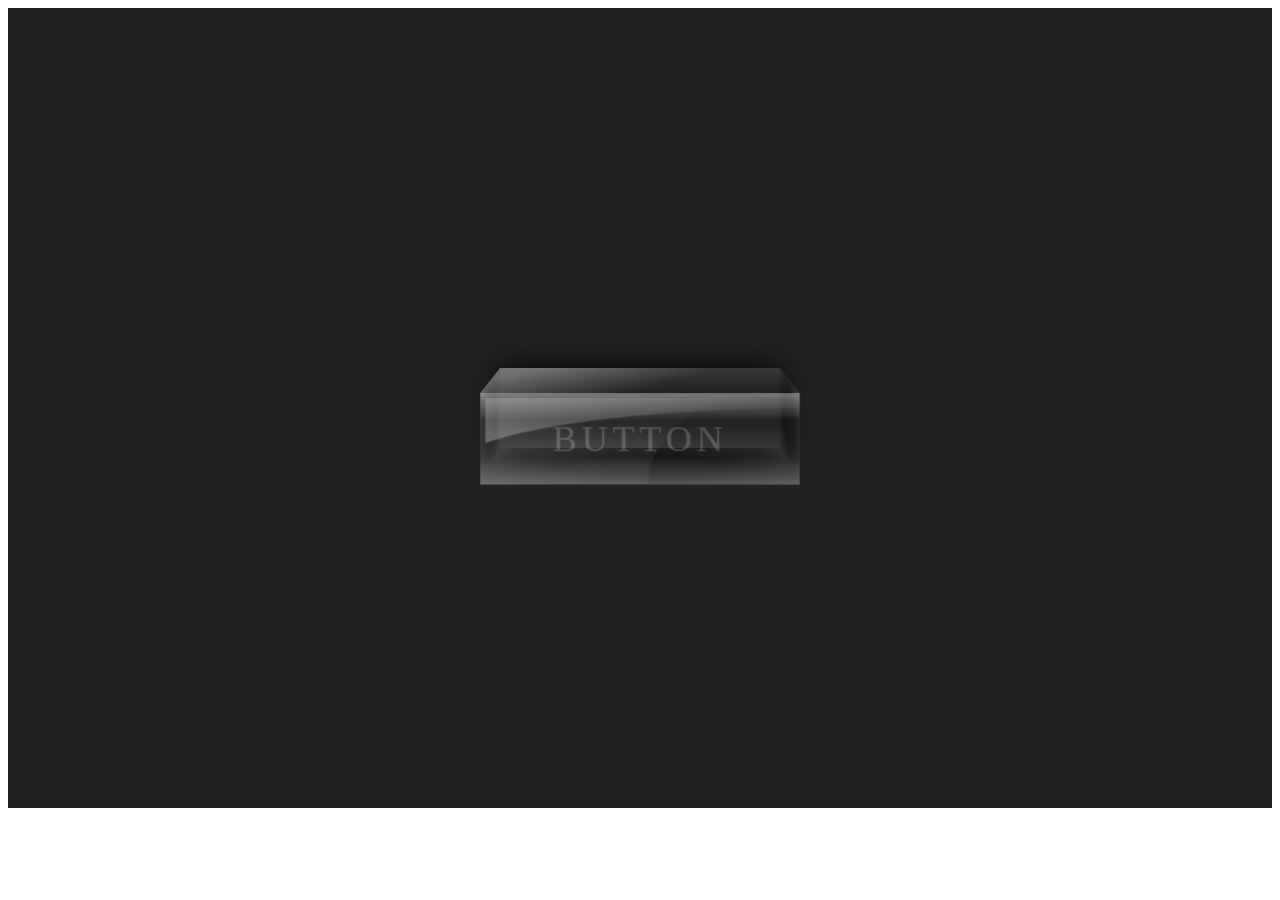
<file: index.html>
<!DOCTYPE html>
<html lang="en">
<head>
    <meta charset="UTF-8">
    <meta http-equiv="X-UA-Compatible" content="IE=edge">
    <meta name="viewport" content="width=device-width, initial-scale=1.0">
    <link rel="stylesheet" href="./src/style.css">
    <title>Document</title>
</head>
<body>
    
    <div class="container">
        <a href="./home.html" class="button">
          <div class="plate"></div>
          <div class="plate"></div>
          <div class="plate"></div>
          <div class="plate"></div>
          <div class="plate"></div>
          <div class="button__wrapper">
            <span class="button__text">BUTTON</span>
          </div>
          <div class="button__box">
            <div class="inner inner__top"></div>
            <div class="inner inner__front"></div>
            <div class="inner inner__bottom"></div>
            <div class="inner inner__back"></div>
            <div class="inner inner__left"></div>
            <div class="inner inner__right"></div>
          </div>
        </a>
      </div>
   
</body>
</html>
</file>
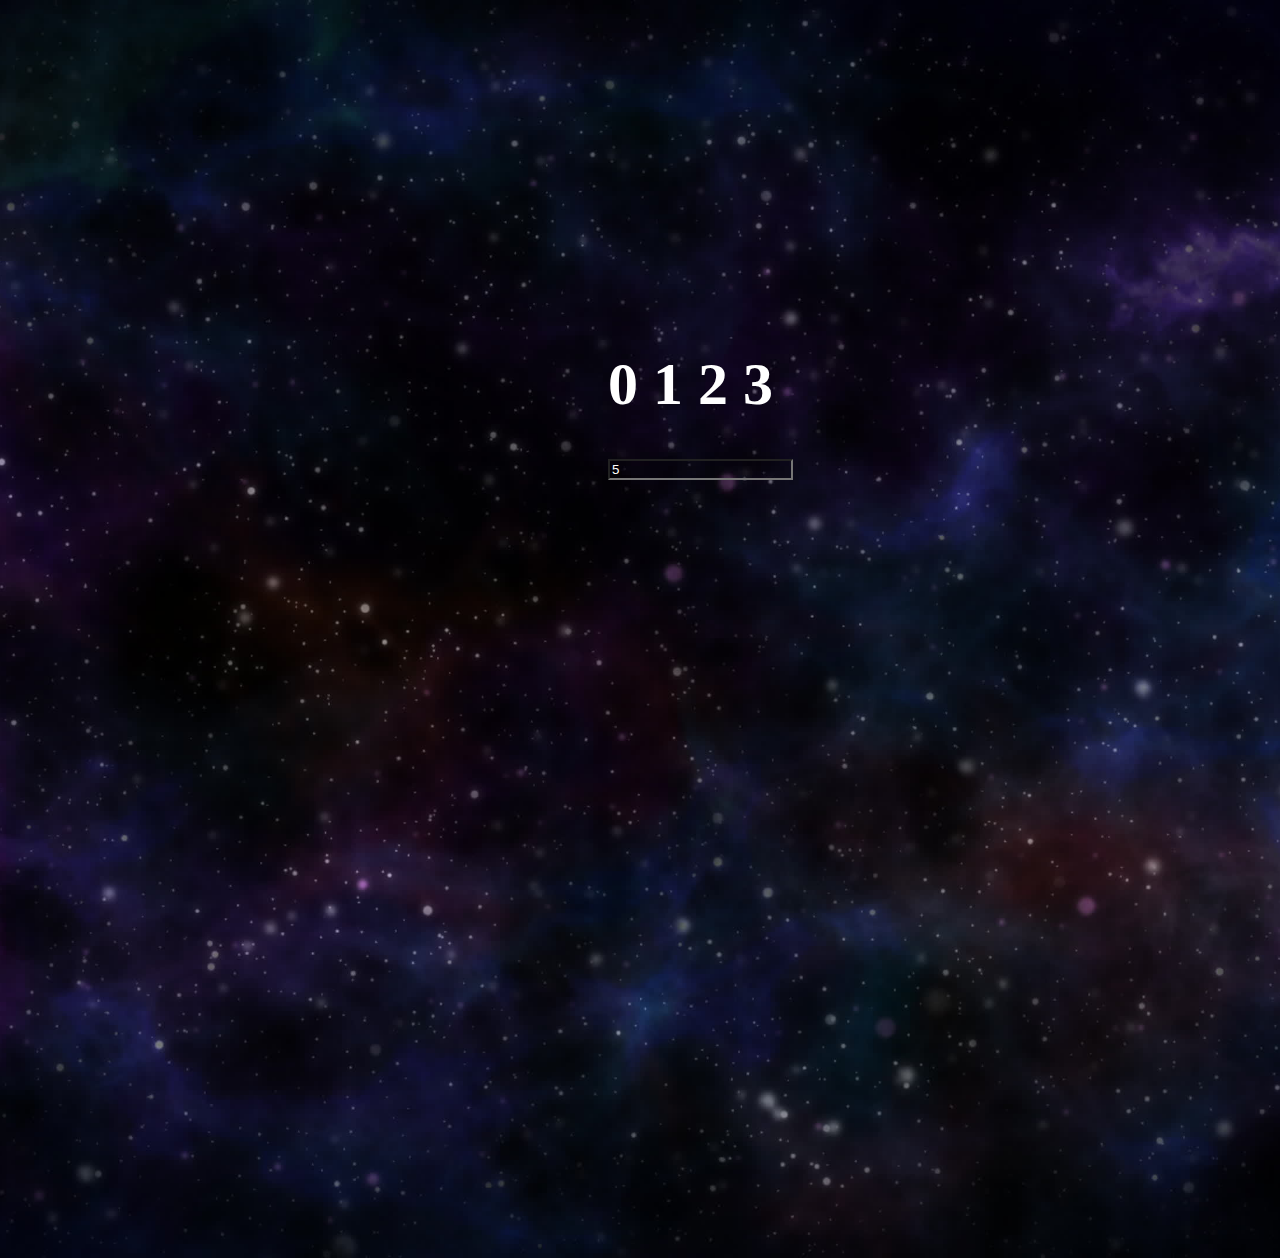
<file: home.html>
<!DOCTYPE html>
<html lang="en">
<head>
    <meta charset="UTF-8">
    <meta http-equiv="X-UA-Compatible" content="IE=edge">
    <meta name="viewport" content="width=device-width, initial-scale=1.0">
    <link rel="stylesheet" href="./src/home.css">
    <title>Document</title>
</head>
<body>
    <div class="timer">
    <h1 id="text" class="button"  >დააჭირე</h1>
    <input class="number" type="number" name="speed" id="speed" value="5" max="10" step="1">
</div>
    <script src="./src/script.js"></script>
</body>
</html>
</file>
<file: src/style.css>
.button{
    --top : rgba(100,100,100,.8) ;
    --bottom : rgba(100,100,100,.2) ;
    --side : rgba(100,100,100,.5) ;

    --1_top : rgba(216,0,60,.8) ;
    --1_bottom : rgba(216,0,60,.2) ;
    --1_side : rgba(216,0,60,.5) ;

    --2_top : rgba(0,100,190,.8) ;
    --2_bottom : rgba(0,100,190,.2) ;
    --2_side : rgba(0,100,190,.5) ;

    --3_top : rgba(0,170,100,.8) ;
    --3_bottom : rgba(0,170,100,.2) ;
    --3_side : rgba(0,170,100,.5) ;

    --4_top : rgba(255,230,20,.8) ;
    --4_bottom : rgba(255,230,20,.2) ;
    --4_side : rgba(255,230,20,.5) ;

    --5_top : rgba(155,50,255,.8) ;
    --5_bottom : rgba(155,50,255,.2) ;
    --5_side : rgba(155,50,255,.5) ;
}

.button{
    display : flex ;
    position : relative ;
    width : 280px ;
    height : 80px ;
    text-decoration : none ;
    perspective : 600px ;
    background : linear-gradient( rgba(255,255,255,.1) 0% , rgba(255,255,255,0) 30%  ,rgba(255,255,255,0) 70% , rgba(255,255,255,.1)) ;
    box-shadow : 0 0 32px rgba(0,0,0,1) ;
}
.button::before,
.button::after{
    content : '' ;
    position : absolute ;
    top : 0 ;
    left : 0 ;
    right : 0 ;
    margin : 0 auto ;
    width : 100% ;
    height : 100% ;    
}
.button::before{
    top : 0 ;
    transform-origin : top center ;
    transform : rotateX(70deg) ;
    background : linear-gradient(135deg , rgba(255,255,255,.3) 10%, rgba(255,255,255,0) 60%);
}
.button::after{
    bottom : 0 ;
    transform-origin : bottom center ;
    transform : rotateX(-110deg) ;
    background : radial-gradient( rgba(255,255,255,0) 40%, rgba(255,255,255,.1) ) ;
}
.button__wrapper{
    position : relative ;
    z-index : 2 ;
    width : 100% ;
    height : 100% ;
    background : linear-gradient( rgba(255,255,255,.4) 0% , rgba(255,255,255,0) 30%  ,rgba(255,255,255,0) 70% , rgba(255,255,255,.2)) ;
    transform : translate3d( 0 , 27px , 74px) ;
    perspective : 600px ;
}
.button__text{
    position : relative ;
    display : flex ;
    justify-content : center ;
    align-items : center ;
    width : 100% ;
    height : 100% ;
    font-family: 'Alfa Slab One', cursive;
    font-size : 32px ;
    letter-spacing : 4px ;
    color : rgba(255,255,255,.2) ;
    transition : all ease-in-out 1s ;
}
.button__text::before{
    content : '' ;
    position : absolute ;
    z-index : 1 ;
    top : 0 ;
    left : 0 ;
    width : 230px ;
    height : 80px ;
    background : linear-gradient(25deg , rgba(255,255,255,.1) , rgba(255,255,255,0)) ;
    clip-path : path('M230,0H0V80H146.96c0-35.33,33.95-65.83,83.04-80Z') ;
}
.button__text::after{
    content : '' ;
    position : absolute ;
    z-index : 2 ;
    top : 4px ;
    left : 4px ;
    width : 272px ;
    height : 40px ;
    background : linear-gradient(25deg , rgba(255,255,255,.3) , rgba(255,255,255,0)) ;
    clip-path : path('M272,9.22V0H0V40H.32C48.19,22.59,151.14,10.26,272,9.22Z') ;
}
.button__wrapper::before,
.button__wrapper::after{
    content : '' ;
    position : absolute ;
    top : 0 ;
    width : 84px ;
    height : 100% ;
    background : linear-gradient(90deg , rgba(255,255,255,.2) 0% , rgba(255,255,255,0) 30%  ,rgba(255,255,255,0) 70% , rgba(255,255,255,.2)) ;
    background : radial-gradient( rgba(255,255,255,0) 40%, rgba(255,255,255,.1) ) ;
}
.button__wrapper::before{
    left : 0 ;
    transform-origin : left center ;
    transform : rotateY(90deg) skewY(-20deg);
}
.button__wrapper::after{
    right : 0 ;
    transform-origin : right center ;
    transform : rotateY(-90deg) skewY(20deg);
}

.button__box{
    position : absolute ;
    top : 0 ;
    left : 8px ;
    bottom : 0 ;
    margin : auto 0 ;
    width : 264px ;
    height : 70px ;
    transform : translate3d(0, 4px, 10px) ;
    perspective : 600px ;
}
.inner{
    transition : all ease-in-out 1s ;
}
.inner__back{
    position : absolute ;
    top : 0 ;
    left : 0 ;
    width : 0 ;
    height : 100% ;
    background : var(--bottom);
    perspective : 600px ;
}
.inner__top{
    position : absolute ;
    z-index : 3 ;
    top : 0 ;
    left : 0 ;
    width : 0 ;
    height : 100% ;
    transform-origin : top left ; 
    transform : rotateX(70deg) ;
    background : var(--top);
}
.inner__front{
    position : absolute ;
    z-index : 3 ;
    top : 0 ;
    left : 0 ;
    width : 0 ;
    height : 100% ;
    transform-origin : top left ; 
    transform : translate3d(0, 24px, 68px ) ;
    background : var(--top);
}
.inner__bottom{
    position : absolute ;
    z-index : 2 ;
    top : 0 ;
    left : 0 ;
    width : 0 ;
    height : 100% ;
    transform-origin : bottom left ; 
    transform : rotateX(-110deg) ;
    background : var(--bottom);
}
.inner__left{
    position : absolute ;
    z-index : 2 ;
    top : 0 ;
    left : 0 ;
    width : 68px ;
    height : 100% ;
    transform-origin : center left ; 
    transform : rotateY(-90deg) skewY(20deg) ;
    background : rgba(255,0,0,0) ;
    transition : all linear .01s ;
}
.inner__right{
    position : absolute ;
    z-index : 2 ;
    top : 0 ;
    left : 0 ;
    width : 68px ;
    height : 100% ;
    transform-origin : center left ; 
    transform : rotateY(-90deg) skewY(20deg) ;
    background : rgba(255,0,0,0) ;
}
.button:hover .inner__top,
.button:hover .inner__front,
.button:hover .inner__bottom,
.button:hover .inner__back{
    width : 100% ;
}
.button:hover .inner__left{
    background :  var(--side) ;
}
.button:hover .inner__right{
    left : 100% ;
    background :  var(--side) ;
}
.button:hover .button__text{
    color : rgba(255,255,255,1) ;
}
.plate{
    position : absolute ;
    z-index : 10 ;
    top : 0 ;
    left : -20px ;
    width : 320px ;
    height : 120px ;
    animation-duration : 3s ;
    animation-iteration-count : infinite ;
}
.plate:nth-child(1){
    animation-name : plate_1 ;
}
.plate:nth-child(2){
    animation-name : plate_2 ;
}
.plate:nth-child(3){
    animation-name : plate_3 ;
}
.plate:nth-child(4){
    animation-name : plate_4 ;
}
.plate:nth-child(5){
    animation-name : plate_5 ;
}
.button:hover .plate{
    animation-play-state : paused ;
}
.plate:nth-child(1):hover ~ .button__box .inner__top,
.plate:nth-child(1):hover ~ .button__box .inner__front{
    background : var(--1_top);
} 
.plate:nth-child(1):hover ~ .button__box .inner__left,
.plate:nth-child(1):hover ~ .button__box .inner__right{
    background : var(--1_side);
} 
.plate:nth-child(1):hover ~ .button__box .inner__back,
.plate:nth-child(1):hover ~ .button__box .inner__bottom{
    background : var(--1_bottom);
} 
.plate:nth-child(2):hover ~ .button__box .inner__top,
.plate:nth-child(2):hover ~ .button__box .inner__front{
    background : var(--2_top);
} 
.plate:nth-child(2):hover ~ .button__box .inner__left,
.plate:nth-child(2):hover ~ .button__box .inner__right{
    background : var(--2_side);
} 
.plate:nth-child(2):hover ~ .button__box .inner__back,
.plate:nth-child(2):hover ~ .button__box .inner__bottom{
    background : var(--2_bottom);
} 
.plate:nth-child(3):hover ~ .button__box .inner__top,
.plate:nth-child(3):hover ~ .button__box .inner__front{
    background : var(--3_top);
} 
.plate:nth-child(3):hover ~ .button__box .inner__left,
.plate:nth-child(3):hover ~ .button__box .inner__right{
    background : var(--3_side);
} 
.plate:nth-child(3):hover ~ .button__box .inner__back,
.plate:nth-child(3):hover ~ .button__box .inner__bottom{
    background : var(--3_bottom);
} 
.plate:nth-child(4):hover ~ .button__box .inner__top,
.plate:nth-child(4):hover ~ .button__box .inner__front{
    background : var(--4_top);
} 
.plate:nth-child(4):hover ~ .button__box .inner__left,
.plate:nth-child(4):hover ~ .button__box .inner__right{
    background : var(--4_side);
} 
.plate:nth-child(4):hover ~ .button__box .inner__back,
.plate:nth-child(4):hover ~ .button__box .inner__bottom{
    background : var(--4_bottom);
} 
.plate:nth-child(5):hover ~ .button__box .inner__top,
.plate:nth-child(5):hover ~ .button__box .inner__front{
    background : var(--5_top);
} 
.plate:nth-child(5):hover ~ .button__box .inner__left,
.plate:nth-child(5):hover ~ .button__box .inner__right{
    background : var(--5_side);
} 
.plate:nth-child(5):hover ~ .button__box .inner__back,
.plate:nth-child(5):hover ~ .button__box .inner__bottom{
    background : var(--5_bottom);
} 
@keyframes plate_1{
    0%   { transform : scale(1) ; }
    19.9%{ transform : scale(1) ; }
    20%  { transform : scale(0) ; }
    100% { transform : scale(0) ; }
}
@keyframes plate_2{
    0%   { transform : scale(0) ; }
    19.9%{ transform : scale(0) ; }
    20%  { transform : scale(1) ; }
    39.9%{ transform : scale(1) ; }
    40%  { transform : scale(0) ; }
    100% { transform : scale(0) ; }
}
@keyframes plate_3{
    0%   { transform : scale(0) ; }
    39.9%{ transform : scale(0) ; }
    40%  { transform : scale(1) ; }
    59.9%{ transform : scale(1) ; }
    60%  { transform : scale(0) ; }
    100% { transform : scale(0) ; }
}
@keyframes plate_4{
    0%   { transform : scale(0) ; }
    59.9%{ transform : scale(0) ; }
    60%  { transform : scale(1) ; }
    79.9%{ transform : scale(1) ; }
    80%  { transform : scale(0) ; }
    100% { transform : scale(0) ; }
}
@keyframes plate_5{
    0%   { transform : scale(0) ; }
    79.9%{ transform : scale(0) ; }
    80%  { transform : scale(1) ; }
    100% { transform : scale(1) ; }
}




/* 本体に関係ないスタイル */
.container{
    width : 100% ;
    height : 800px ;
    display : flex ;
    flex-direction : column ;
    justify-content : center ;
    align-items : center ;
    background : #222 ;
}
</file>
<file: src/home.css>
body{
    background-image: url(./image.jpg);
    height: 100vh; 
    background-position: center; 
    background-repeat: no-repeat; 
    background-size: cover
    
}
img{
    width: 100%;
}
.button{
    justify-content: center;
    color: white;
    font-size: 60px;

}

.number{
    background-color: transparent;
    color: white;
}

.timer{
    margin-top: 350px;
    margin-left: 600px
    
}
</file>
